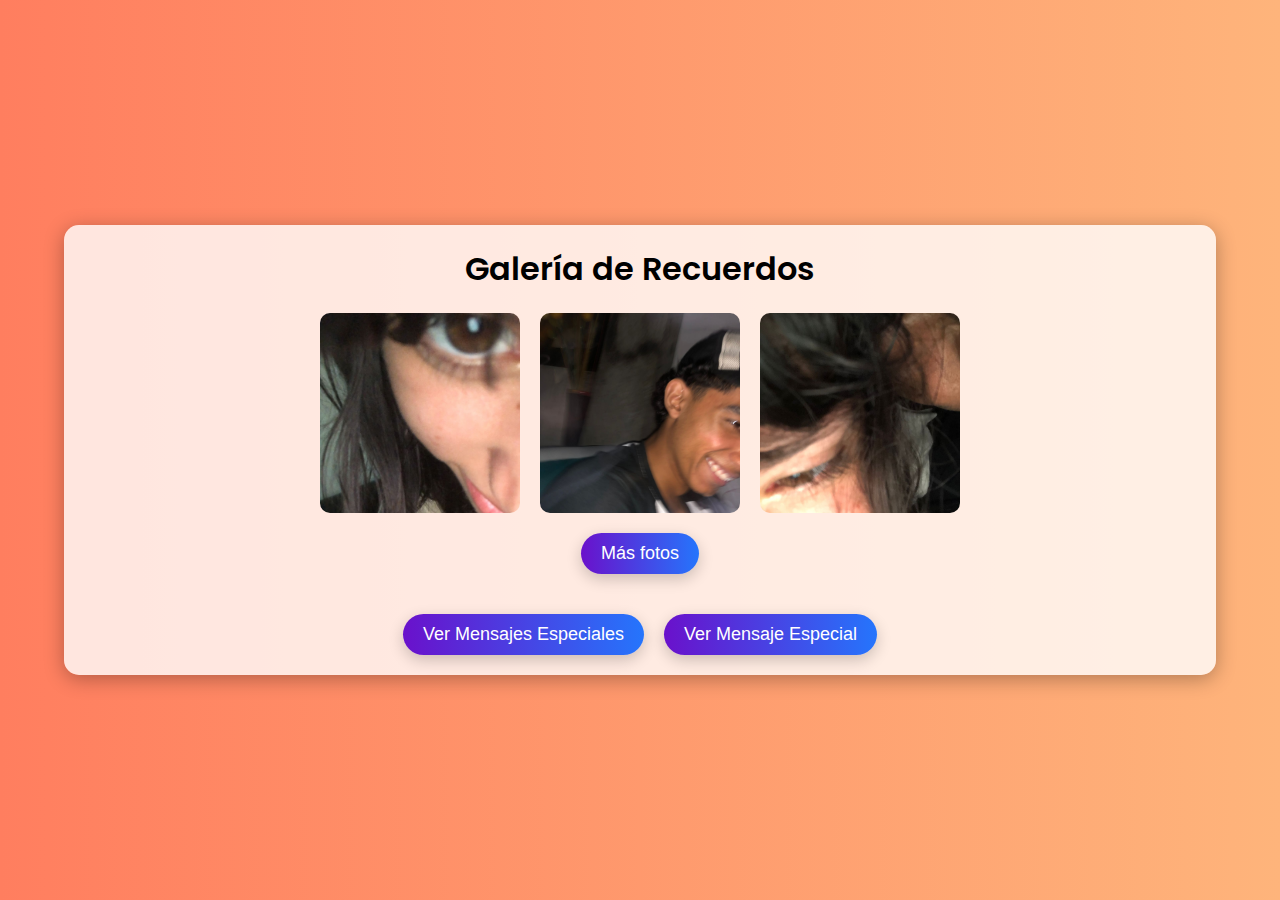
<file: galeria.html>
<!DOCTYPE html>
<html lang="es">
    <head>
        <meta charset="UTF-8">
        <meta name="viewport" content="width=device-width, initial-scale=1.0">
        <title>Nuestra Galeria</title>
        <link rel="stylesheet" href="styles.css">
        <link href="https://fonts.googleapis.com/css2?family=Poppins:wght@300;400;600&display=swap" rel="stylesheet"> <!-- Añadir Google Fonts -->
    </head>
<body>
    <div class="message-container"> <!-- Cuadro contenedor para los mensajes -->
    <div class="container">
        <h1 class="animated-title">Galería de Recuerdos</h1>
        <div class="gallery">
            <img src="images_k/1.jpeg" alt="Recuerdo 1" class="gallery-item">
            <img src="images_k/2.jpeg" alt="Recuerdo 2" class="gallery-item">
            <img src="images_k/3.jpeg" alt="Recuerdo 3" class="gallery-item">
            <!-- Añade más imágenes aquí -->
        </div>
        <button class="gradient-button" onclick="window.location.href='more_photos.html'">Más fotos</button>

        
    </div>
    <!-- Agrega estos botones dentro de tu archivo galeria.html -->
    <div class="nav-buttons">
        <button class="gradient-button" onclick="window.location.href='mensajes_especiales.html'">Ver Mensajes Especiales</button>
        <button class="gradient-button" onclick="window.location.href='mensaje.html'">Ver Mensaje Especial</button>
    </div>
    


    <!-- Modal para ampliar imagen -->
    <div class="modal">
        <span class="close">&times;</span>
        <img class="modal-content" id="imgModal">
        <div class="caption"></div>
    </div>
    <!-- Agrega estos botones dentro de tu archivo galeria.html -->


    <script src="scripts.js"></script>
</body>
</html>
</file>
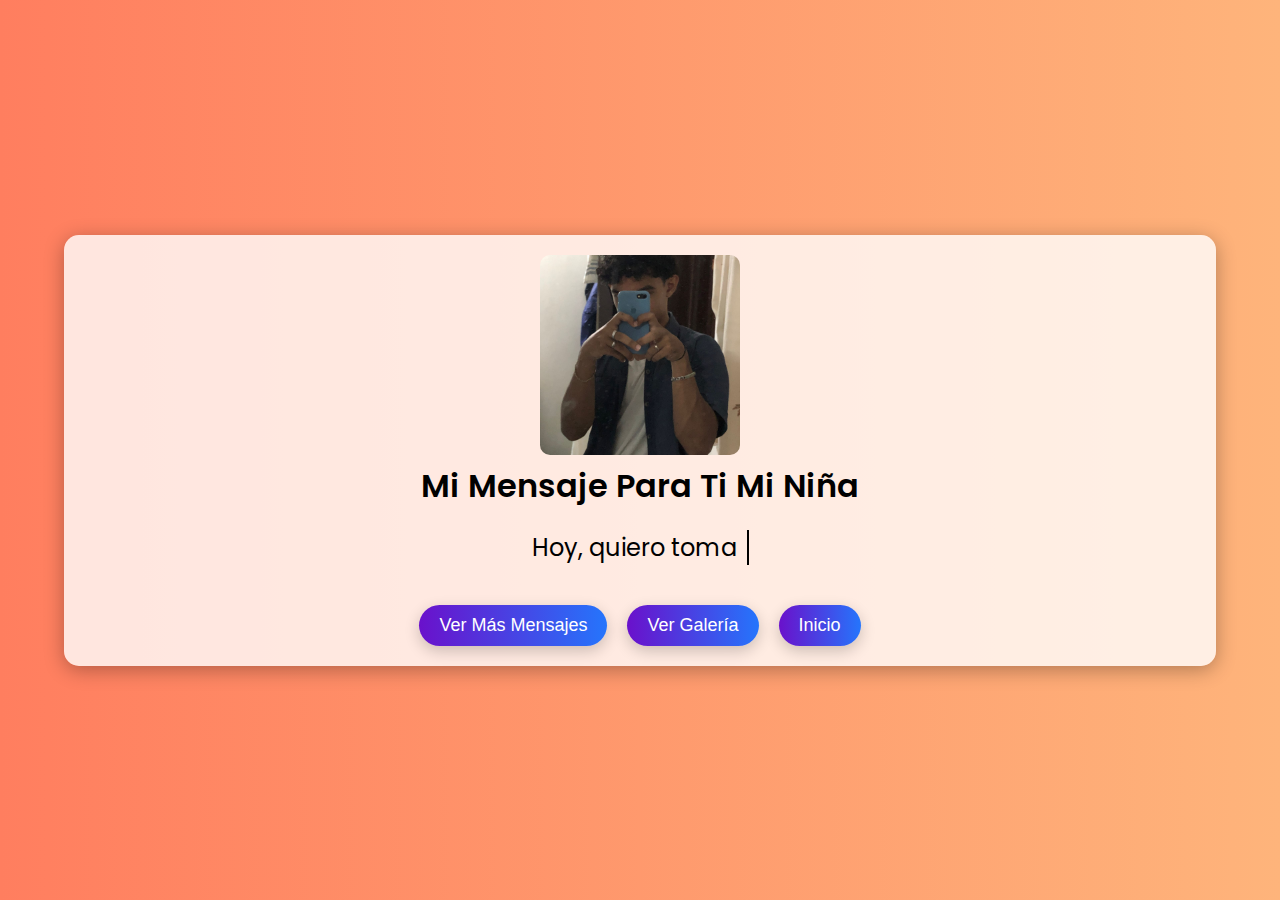
<file: mensaje.html>
<!DOCTYPE html>
<html lang="es">
<head>
    <meta charset="UTF-8">
    <meta name="viewport" content="width=device-width, initial-scale=1.0">
    <title>Mensaje Especial</title>
    <link rel="stylesheet" href="styles.css">
    <link href="https://fonts.googleapis.com/css2?family=Poppins:wght@300;400;600&display=swap" rel="stylesheet"> <!-- Añadir Google Fonts -->
</head>
<body>
    
    <div class="message-container"> 
        <!-- Cuadro contenedor para los mensajes -->
    <div class="container">
            <img src="images_k/sbs.jpeg" alt="Recuerdo 1" class="gallery-item">
        <h1 class="animated-title">Mi Mensaje Para Ti Mi Niña</h1>
        <p class="message" id="typed-message"></p> <!-- Aquí aparecerá el mensaje con animación -->

        <div class="nav-buttons">
            <button class="gradient-button" onclick="window.location.href='mensajes_especiales.html'">Ver Más Mensajes</button>
            <button class="gradient-button" onclick="window.location.href='galeria.html'">Ver Galería</button>
            <button class="gradient-button" onclick="window.location.href='index.html'">Inicio</button>
        </div>
        
        
    </div>

    <script src="mensaje.js"></script> <!-- Archivo JS para animación de escritura -->
</body>
</html>
</file>
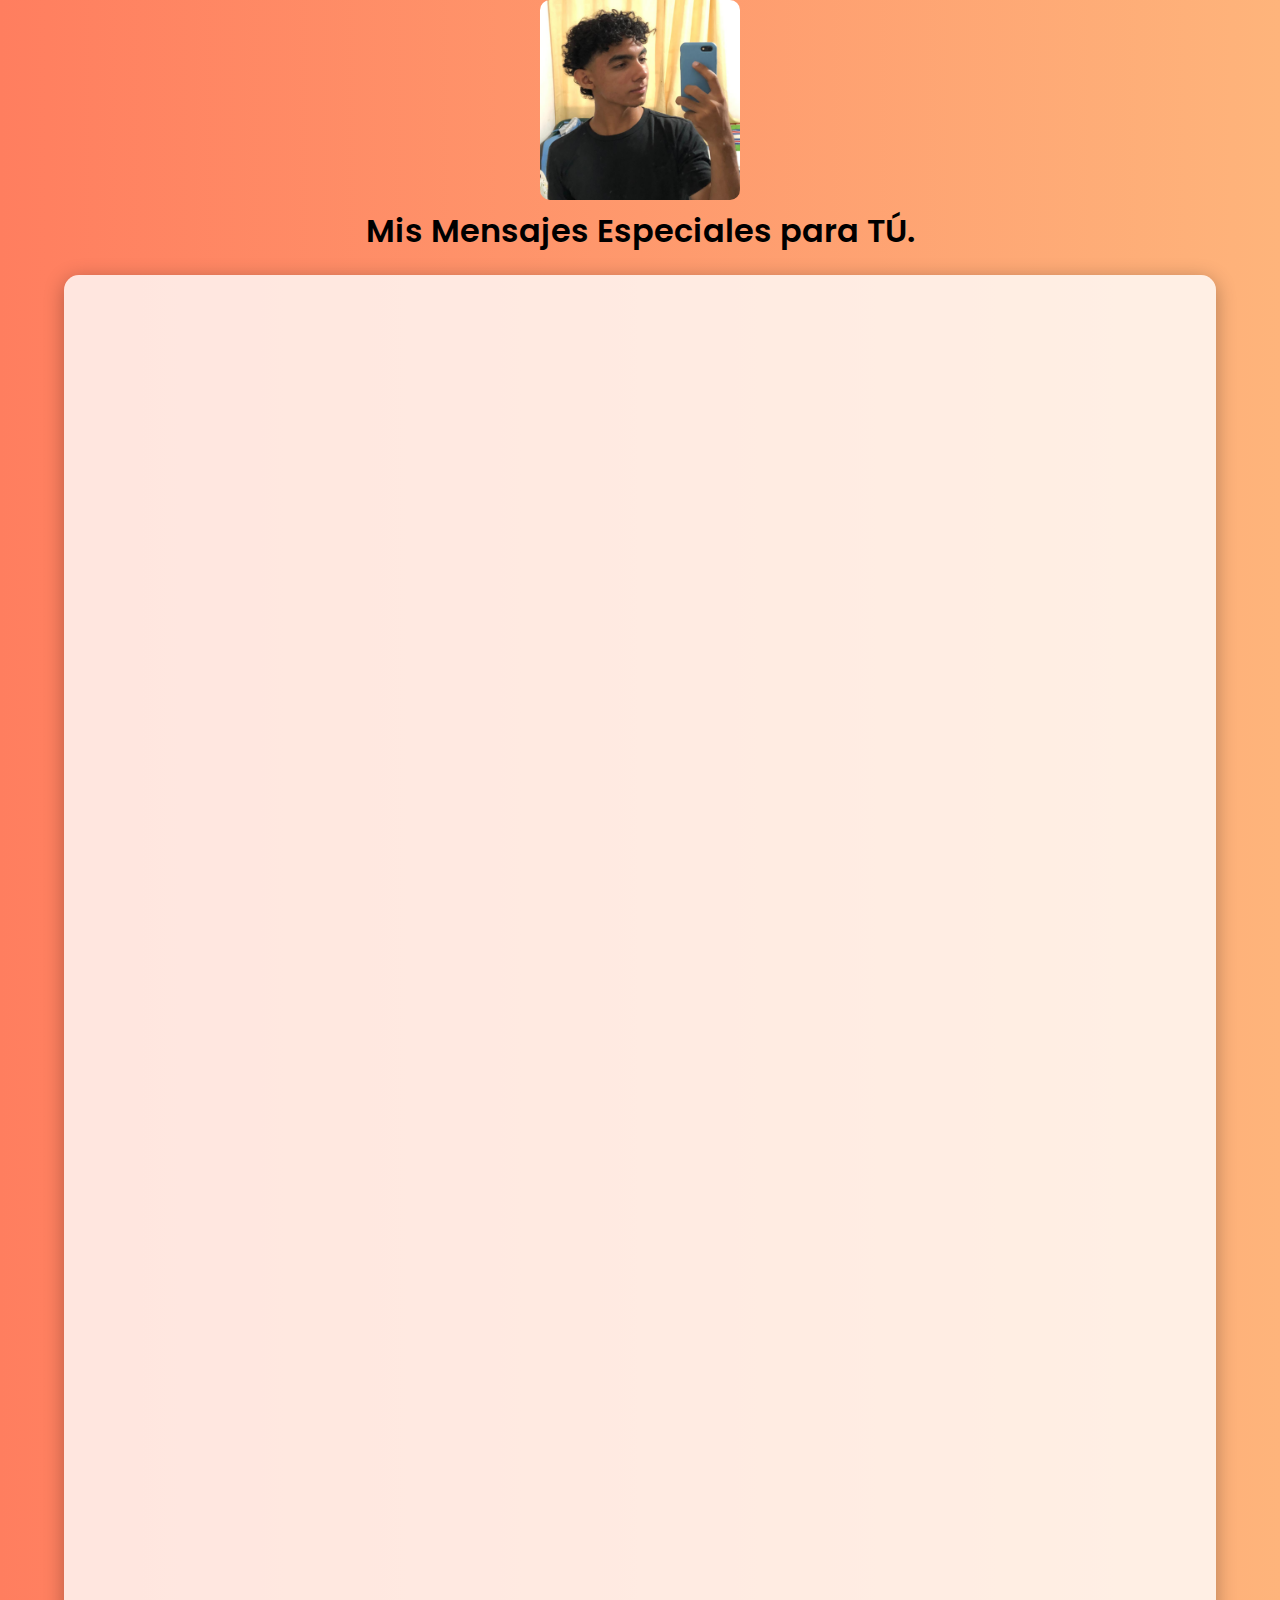
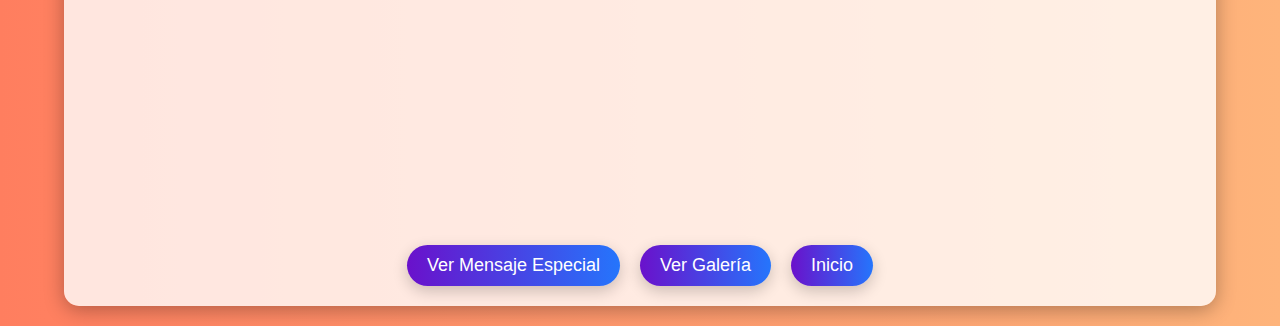
<file: mensajes_especiales.html>
<!DOCTYPE html>
<html lang="es">
    <head>
        <meta charset="UTF-8">
        <meta name="viewport" content="width=device-width, initial-scale=1.0">
        <title>Mensajes Especiales</title>
        <link rel="stylesheet" href="styles.css">
        <link href="https://fonts.googleapis.com/css2?family=Poppins:wght@300;400;600&display=swap" rel="stylesheet"> <!-- Añadir Google Fonts -->
    </head>
<body>
    <div class="container">
        <img src="images_k/sbs2.jpeg" alt="Recuerdo 1" class="gallery-item">
        <h1 class="animated-title">Mis Mensajes Especiales para TÚ.</h1>
        <div class="message-container">
        <div class="special-messages">
            <div class="message-box">
                <p>"Siempre eres la mejor parte de mi día."</p>
            </div>
            <div class="message-box">
                <p>"A tu lado, el tiempo vuela, pero los recuerdos quedan para siempre."</p>
            </div>
            <div class="message-box">
                <p>"Desde el momento en que te conocí, supe que mi vida cambiaría para siempre. Eres mi compañera, mi inspiración y la razón de mi sonrisa cada día"</p>
            </div>
            <div class="message-box">
                <p>"Gracias por ser la persona maravillosa que eres. Tu amor y apoyo incondicional me han hecho una mejor persona. Estoy tan agradecido de tenerte en mi vida."</p>
            </div>
            <div class="message-box">
                <p>"Juntos hemos construido sueños y planes. No puedo esperar para vivir cada uno de ellos contigo. Eres mi futuro y todo lo que deseo."</p>
            </div>
            <div class="message-box">
                <p>"Prometo ser tu apoyo en cada paso que des y amarte en los buenos y malos momentos. Siempre estaré aquí para ti, porque eres lo más importante en mi vida."</p>
            </div>
            <div class="message-box">
                <p>"No hay nadie en el mundo como tú. Tu risa ilumina mis días y tu amor llena mi corazón. Eres única y especial, y eso es lo que más amo de ti."</p>
            </div>
            <div class="message-box">
                <p>"El amor es el hilo que teje el tiempo. Cada momento contigo es eterno."</p>
            </div>
            <div class="message-box">
                <p>"En un universo vasto, encontrarte es mi mayor fortuna. Eres mi destino."</p>
            </div>
            
            <div class="message-box">
                <p>"Tus ojos son espejos de un alma hermosa, y en ellos veo mi hogar."</p>
            </div>
            
            <div class="message-box">
                <p>"El amor nos transforma; contigo, cada día soy una mejor versión de mí mismo."</p>
            </div>
            <div class="message-box">
                <p>"Nuestro amor es un viaje sin final, donde cada paso nos acerca más."</p>
            </div>
            <div class="message-box">
                <p>"El presente es un regalo, y contigo cada segundo es un tesoro."</p>
            </div>
            <div class="message-box">
                <p>"Tu esencia es poesía; en cada palabra, encuentro la belleza de la vida."</p>
            </div>
            <div class="message-box">
                <p>"La vida es una danza, y tú eres la melodía que me inspira a moverme"</p>
            </div>
        </div>
        <div class="nav-buttons">
            <button class="gradient-button" onclick="window.location.href='mensaje.html'">Ver Mensaje Especial</button>
            <button class="gradient-button" onclick="window.location.href='galeria.html'">Ver Galería</button>
            <button class="gradient-button" onclick="window.location.href='index.html'">Inicio</button>
        </div>
    </div>
    
    </div>
</body>
</html>
</file>
<file: styles.css>
/* Importar la fuente Poppins */
@import url('https://fonts.googleapis.com/css2?family=Poppins:wght@300;400;700&display=swap');

* {
    margin: 0;
    padding: 0;
    box-sizing: border-box;
}

body {
    font-family: 'Poppins', sans-serif; /* Cambiar a la nueva fuente */
    background: linear-gradient(to right, #ff7e5f, #feb47b);
    display: flex;
    justify-content: center;
    align-items: center;
    min-height: 100vh;
    color: #000000;
}


h1 {
    font-family: 'Poppins', sans-serif; /* Asegúrate de que los encabezados también usen la misma fuente */
    margin-bottom: 20px;
    font-weight: 600; /* O cambiar a un peso que te guste */
}

.container {
    text-align: center;
}

.gallery {
    display: flex;
    flex-wrap: wrap;
    justify-content: center;
    gap: 20px;
}

.gallery-item {
    width: 200px;
    height: 200px;
    object-fit: cover;
    transition: transform 0.3s ease;
    cursor: pointer;
    border-radius: 10px;
}

.gallery-item:hover {
    transform: scale(1.1);
}

/* Modal para las imágenes */
.modal {
    display: none;
    position: fixed;
    z-index: 1;
    padding-top: 100px;
    left: 0;
    top: 0;
    width: 100%;
    height: 100%;
    overflow: auto;
    background-color: rgba(0,0,0,0.9);
}

.modal-content {
    margin: auto;
    display: block;
    width: 80%;
    max-width: 700px;
}

.close {
    position: absolute;
    top: 20px;
    right: 35px;
    color: #fff;
    font-size: 40px;
    font-weight: bold;
    cursor: pointer;
}

/* Botones flotantes */
.gradient-button {
    background: linear-gradient(to right, #6a11cb, #2575fc);
    color: white;
    padding: 10px 20px;
    border: none;
    border-radius: 25px;
    cursor: pointer;
    font-size: 18px;
    transition: transform 0.3s ease, box-shadow 0.3s ease;
    margin-top: 20px;
    box-shadow: 0px 5px 15px rgba(0, 0, 0, 0.2);
}

.gradient-button:hover {
    transform: scale(1.1) translateY(-5px); /* Animación de flote */
    box-shadow: 0px 10px 20px rgba(0, 0, 0, 0.3); /* Sombra más fuerte */
}

@media (max-width: 768px) {
    .gallery-item {
        width: 150px;
        height: 150px;
    }

    .modal-content {
        width: 90%;
    }
}

.message {
    font-family: 'Poppins', sans-serif;
    font-size: 1.5rem;
    color: #000000;
    margin: 20px 0;
    text-align: center;
    white-space: pre-wrap;
    border-right: 2px solid #000000;
    width: fit-content;
    margin: 0 auto;
    padding-right: 10px;
    animation: blink 1s infinite;
}

@keyframes blink {
    0% { border-right-color: #fff; }
    50% { border-right-color: transparent; }
    100% { border-right-color: #fff; }
}

.flower-animation {
    position: relative;
    height: 200px; /* Altura del contenedor de flores */
    width: 100%; /* Ancho del contenedor de flores */
    display: flex; /* Usar flex para disposición */
    justify-content: space-between; /* Espacio entre las flores */
    align-items: flex-end; /* Alinear flores al fondo del contenedor */
    margin-bottom: 40px; /* Espacio inferior */
}

.flower {
    width: 80px; /* Ajustar tamaño para mejor visualización */
    height: auto; /* Mantener proporciones */
    animation: float 4s ease-in-out infinite; /* Mantener animación */
}

/* Posiciones ajustadas para las flores */
.flower:nth-child(1) {
    position: absolute; /* Cambiar a absolute para más control */
    left: 10%; /* Alinear más a la izquierda */
    animation-delay: 0s; /* Sin retardo */
}

.flower:nth-child(2) {
    position: absolute; /* Cambiar a absolute para más control */
    right: 10%; /* Alinear más a la derecha */
    animation-delay: 2s; /* Retardo para alternar movimiento */
}
@media (min-width: 768px) {
    .flower-animation {
        justify-content: space-between; /* Solo para pantallas grandes */
    }
    
    .flower:nth-child(1) {
        left: 15%;
    }

    .flower:nth-child(2) {
        left: 85%;
        transform: translateX(-100%);
    }
}
/* Animación de flotación */
@keyframes float {
    0% {
        transform: translateY(0); /* Comienza en su posición original */
    }
    50% {
        transform: translateY(-20px); /* Se eleva */
    }
    100% {
        transform: translateY(0); /* Regresa a su posición original */
    }
}

@media (max-width: 100px) {
    .flower {
        width: 60px; /* Tamaño más pequeño para móviles */
    }
}


/* Animación de subir y bajar del mensaje */
.moving-text {
    position: relative;
    animation: moveUpDown 3s ease-in-out infinite;
}

@keyframes moveUpDown {
    0% {
        transform: translateY(0);
    }
    50% {
        transform: translateY(-20px);
    }
    100% {
        transform: translateY(0);
    }
}

.nav-buttons {
    margin-top: 20px;
    display: flex;
    gap: 20px;
    justify-content: center;
}

.gradient-button {
    background: linear-gradient(to right, #6a11cb, #2575fc);
    color: white;
    padding: 10px 20px;
    border: none;
    border-radius: 25px;
    cursor: pointer;
    font-size: 18px;
    transition: transform 0.3s ease;
}

.gradient-button:hover {
    transform: scale(1.1) translateY(-5px); /* Animación flotante */
}

@keyframes bounce {
    0%, 100% {
        transform: translateY(0);
    }
    50% {
        transform: translateY(-10px); /* Ajusta la distancia hacia arriba según tu preferencia */
    }
}

h1 {
    margin-bottom: 20px;
    animation: bounce 2s infinite; /* Añadir animación de rebote */
}
.animated-title {
    animation: bounce 2s infinite; /* Aplicar la animación de rebote */
}
.special-messages {
    display: flex;
    flex-direction: column; /* Apilar los cuadros verticalmente */
    gap: 20px; /* Espacio entre los cuadros */
    margin: 20px 0; /* Espacio alrededor de la sección */
}
.message-container {
    background-color: rgba(255, 255, 255, 0.8); /* Color blanco con opacidad */
    border-radius: 15px; /* Bordes redondeados */
    padding: 20px; /* Espacio interno alrededor de los mensajes */
    box-shadow: 0 4px 20px rgba(0, 0, 0, 0.3); /* Sombra para darle profundidad */
    margin: 20px auto; /* Margen automático para centrar */
    max-width: 90%; /* Ancho máximo del contenedor */
    width: 90%; /* Ancho del contenedor */
}

.message-box {
    margin: 10px 0; /* Espacio entre los mensajes */
    font-size: 1.2rem; /* Tamaño de fuente */
    color: #333; /* Color del texto en el cuadro */
    opacity: 0; /* Ocultar inicialmente para la animación */
    animation: slideIn 0.5s forwards; /* Animación de deslizamiento */
    border: 1px solid rgba(0, 0, 0, 0.2); /* Borde sutil */
    border-radius: 10px; /* Bordes redondeados */
    padding: 10px; /* Espacio interno */
    transition: transform 0.3s ease, box-shadow 0.3s ease; /* Transiciones suaves */
}

.message-box:hover {
    transform: scale(1.05); /* Aumentar el tamaño ligeramente */
    box-shadow: 0 6px 30px rgba(0, 0, 0, 0.3); /* Sombra más pronunciada al hacer hover */
}

/* Media queries para mejor adaptabilidad */
@media (max-width: 768px) {
    .message-box {
        font-size: 1rem; /* Reducir el tamaño de fuente en pantallas pequeñas */
    }

    .message-container {
        padding: 15px; /* Reducir el espacio interno */
    }
}


/* Resto del CSS como se mencionó anteriormente */


.message-box:nth-child(1) {
    animation-delay: 0.2s; /* Retraso para el primer mensaje */
}
.message-box:nth-child(2) {
    animation-delay: 0.4s; /* Retraso para el segundo mensaje */
}
.message-box:nth-child(3) {
    animation-delay: 0.6s; /* Retraso para el tercer mensaje */
}

@keyframes fadeIn {
    from {
        opacity: 0;
    }
    to {
        opacity: 1;
    }
}

@keyframes slideIn {
    from {
        transform: translateY(20px); /* Deslizar desde abajo */
        opacity: 0; /* Oculto inicialmente */
    }
    to {
        transform: translateY(0); /* Volver a la posición original */
        opacity: 1; /* Totalmente visible */
    }
}
</file>
